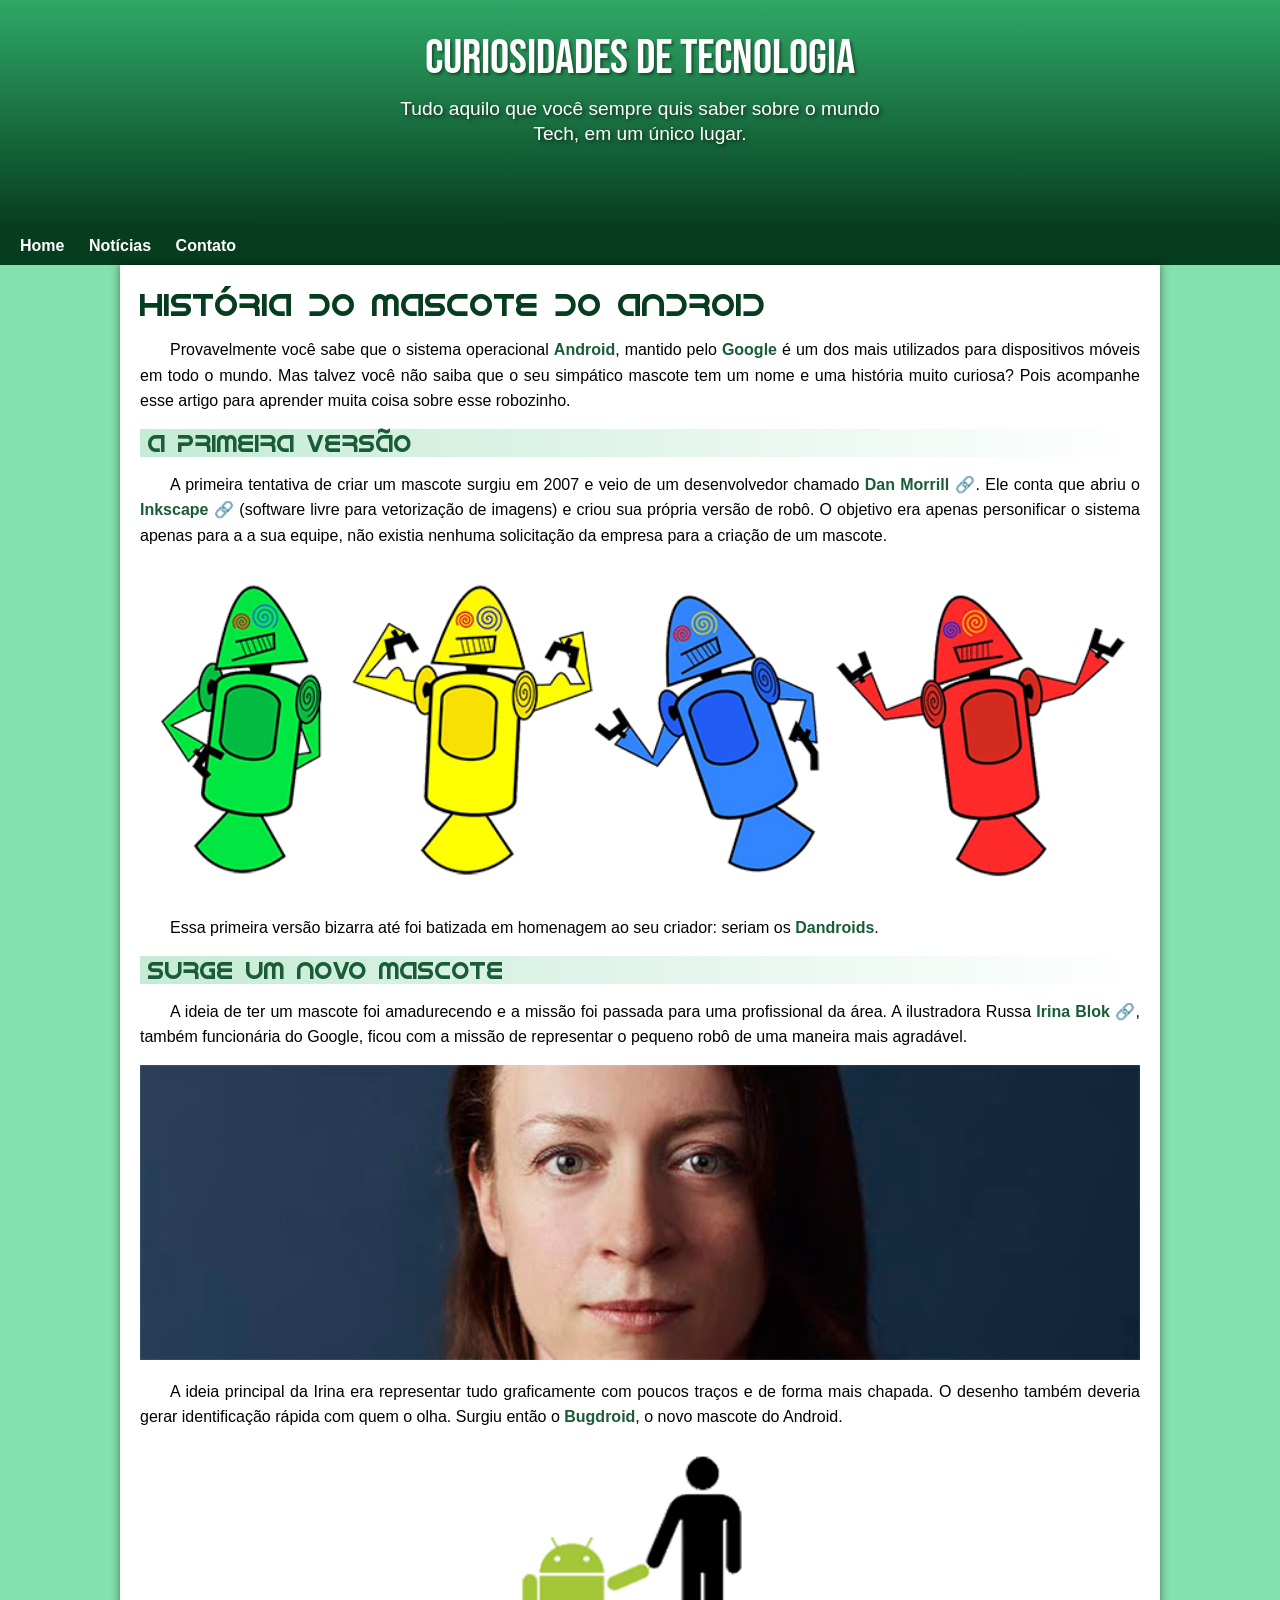
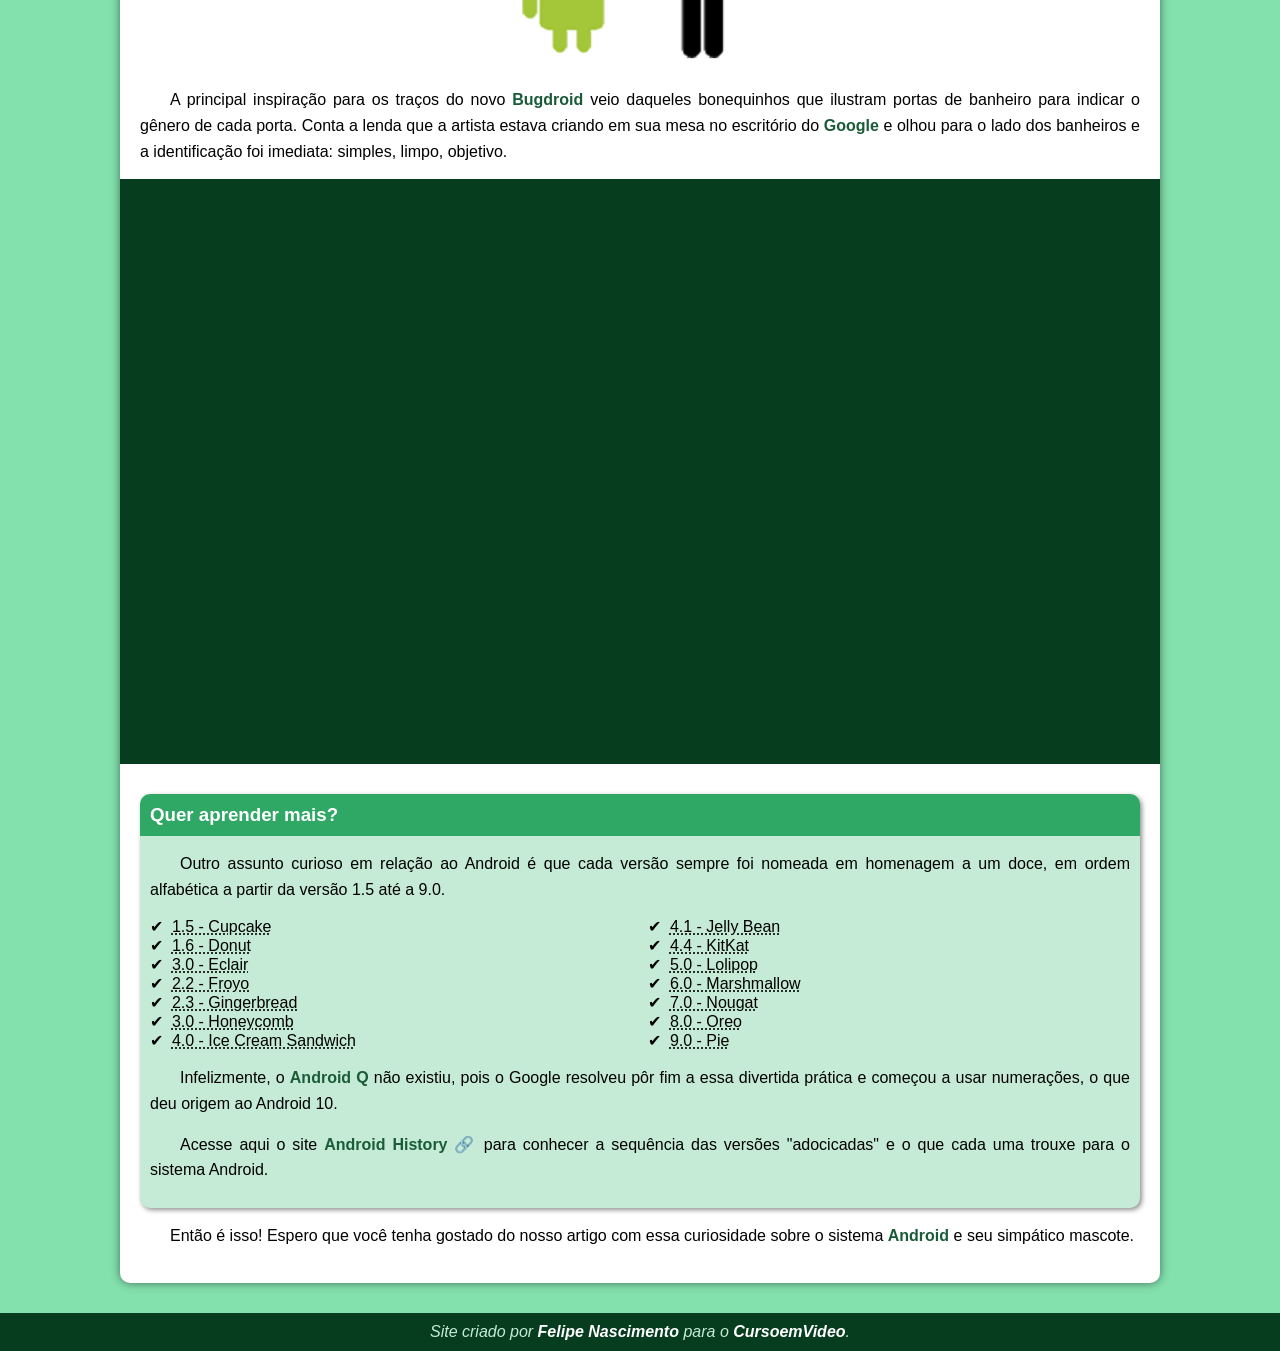
<file: index.html>
<!DOCTYPE html>
<html lang="pt-br">
<head>
    <meta charset="UTF-8">
    <meta name="viewport" content="width=device-width, initial-scale=1.0">
    <title>Desafio 10</title>
    <link rel="shortcut icon" href="imagens/favicon.ico" type="image/x-icon">
    <link rel="stylesheet" href="estilo/style.css">
</head>
<body>
    <header>
        <h1>CURIOSIDADES DE TECNOLOGIA</h1>
        <p>Tudo aquilo que você sempre quis saber sobre o mundo Tech, em um único lugar.<p>
    </header>
    <nav>
        <a href="#">Home</a>
        <a href="#">Notícias</a>
        <a href="#">Contato</a>
    </nav>
    <main>
        <article>
            <h1>HISTÓRIA DO MASCOTE DO ANDROID</h1>
            <p>Provavelmente você sabe que o sistema operacional <strong>Android</strong>, mantido pelo <strong>Google</strong> é um dos mais utilizados para dispositivos móveis em todo o mundo. Mas talvez você não saiba que o seu simpático mascote tem um nome e uma história muito curiosa? Pois acompanhe esse artigo para aprender muita coisa sobre esse robozinho.</p>
            <h2>A PRIMEIRA VERSÃO</h2>
            <p>A primeira tentativa de criar um mascote surgiu em 2007 e veio de um desenvolvedor chamado <a href="https://androidcommunity.com/dan-morrill-shows-us-the-android-mascot-that-almost-was-20130103/" class="externo" target="_blank">Dan Morrill</a>. Ele conta que abriu o <a href="https://inkscape.org/pt-br/" class="externo" target="_blank">Inkscape</a> (software livre para vetorização de imagens) e criou sua própria versão de robô. O objetivo era apenas personificar o sistema apenas para a a sua equipe, não existia nenhuma solicitação da empresa para a criação de um mascote.</p>
            <picture>
                <source media="(max-width: 700px)" srcset="imagens/dan-droids-pq.png" type="image/png">
                <img src="imagens/dan-droids.png" alt="android">
            </picture>
            <p>Essa primeira versão bizarra até foi batizada em homenagem ao seu criador: seriam os <strong>Dandroids</strong>.</p>
            <h2>SURGE UM NOVO MASCOTE</h2>
            <p>A ideia de ter um mascote foi amadurecendo e a missão foi passada para uma profissional da área. A ilustradora Russa <a href="https://www.irinablok.com/" class="externo" target="_blank">Irina Blok</a>, também funcionária do Google, ficou com a missão de representar o pequeno robô de uma maneira mais agradável.</p>
            <picture>
                <source media="(max-width: 700px)" srcset="imagens/irina-blok-pq.jpg">
                <img src="imagens/irina-blok.jpg" alt="Irina">
            </picture>
            <p class="paragrafo">A ideia principal da Irina era representar tudo graficamente com poucos traços e de forma mais chapada. O desenho também deveria gerar identificação rápida com quem o olha. Surgiu então o <strong>Bugdroid</strong>, o novo mascote do Android.</p>
            <img src="imagens/bugdroid.png" class="pequena" alt="bugdroid">
            <p>A principal inspiração para os traços do novo <strong>Bugdroid</strong> veio daqueles bonequinhos que ilustram portas de banheiro para indicar o gênero de cada porta. Conta a lenda que a artista estava criando em sua mesa no escritório do <strong>Google</strong> e olhou para o lado dos banheiros e a identificação foi imediata: simples, limpo, objetivo.</p>
            <div class="video"><iframe width="560" height="315" src="https://www.youtube.com/embed/l2UDgpLz20M?si=Fb3gQth7zQKRSmFh" title="YouTube video player" frameborder="0" allow="accelerometer; autoplay; clipboard-write; encrypted-media; gyroscope; picture-in-picture; web-share" allowfullscreen></iframe></div>
            <aside>
                <h3>Quer aprender mais?</h3>
                <p class="paragrafo">Outro assunto curioso em relação ao Android é que cada versão sempre foi nomeada em homenagem a um doce, em ordem alfabética a partir da versão 1.5 até a 9.0.</p>
                <ul>
                    <li>
                        <abbr title="Bolo de Copo">1.5 - Cupcake</abbr>
                    </li>
                    <li>
                        <abbr title="Rosquinha">1.6 - Donut</abbr>
                    </li>
                    <li>
                        <abbr title="Bomba">3.0 - Eclair</abbr>
                    </li>
                    <li>
                        <abbr title="Iogurte Congelado">2.2 - Froyo</abbr>
                    </li>
                    <li>
                        <abbr title="Biscoito de Gengibre">2.3 - Gingerbread</abbr>
                    </li>
                    <li>
                        <abbr title="Favo de Mel">3.0 - Honeycomb</abbr>
                    </li>
                    <li>
                        <abbr title="Sanduíche de Sorvete">4.0 - Ice Cream Sandwich</abbr>
                    </li>
                    <li>
                        <abbr title="Jujuba">4.1 - Jelly Bean</abbr>
                    </li>
                    <li>
                        <abbr title="KitKat">4.4 - KitKat</abbr>
                    </li>
                    <li>
                        <abbr title="Pirulito">5.0 - Lolipop</abbr>
                    </li>
                    <li>
                        <abbr title="Marshmallow">6.0 - Marshmallow</abbr>
                    </li>
                    <li>
                        <abbr title="Torrone">7.0 - Nougat</abbr>
                    </li>
                    <li>
                        <abbr title="Oreo">8.0 - Oreo</abbr>
                    </li>
                    <li>
                        <abbr title="Torta">9.0 - Pie</abbr>
                    </li>
                </ul>
                <p>Infelizmente, o <strong>Android Q</strong> não existiu, pois o Google resolveu pôr fim a essa divertida prática e começou a usar numerações, o que deu origem ao Android 10.</p>
                <p>Acesse aqui o site <a href="https://www.android.com/intl/en_uk/history/" class="externo" target="_blank">Android History</a> para conhecer a sequência das versões "adocicadas" e o que cada uma trouxe para o sistema Android.</p>
            </aside>
            <p>Então é isso! Espero que você tenha gostado do nosso artigo com essa curiosidade sobre o sistema <strong>Android</strong> e seu simpático mascote.</p>
        </article> 
    </main>
    <footer>
        <p><em>Site criado por <a href="#">Felipe Nascimento</a> para o <a href="#">CursoemVideo</a>.</em></p>
    </footer>
</body>
</html>
</file>
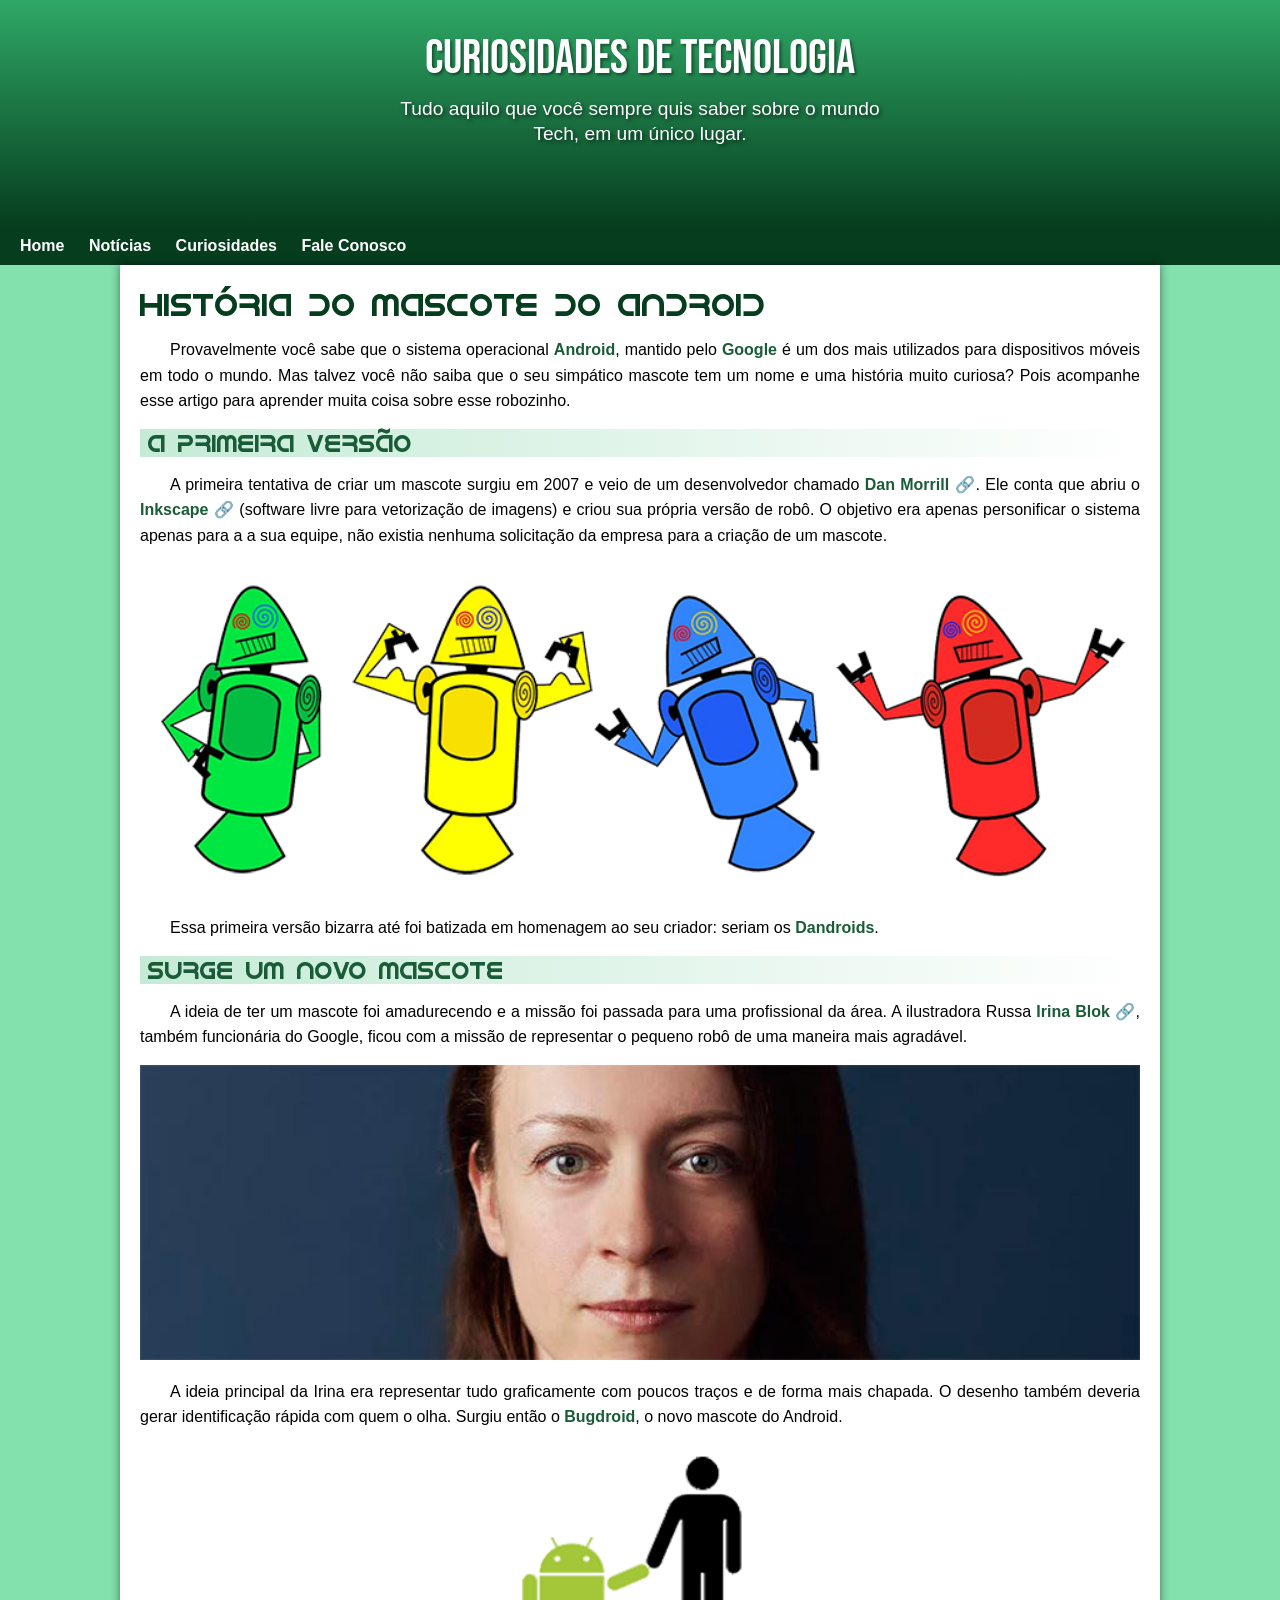
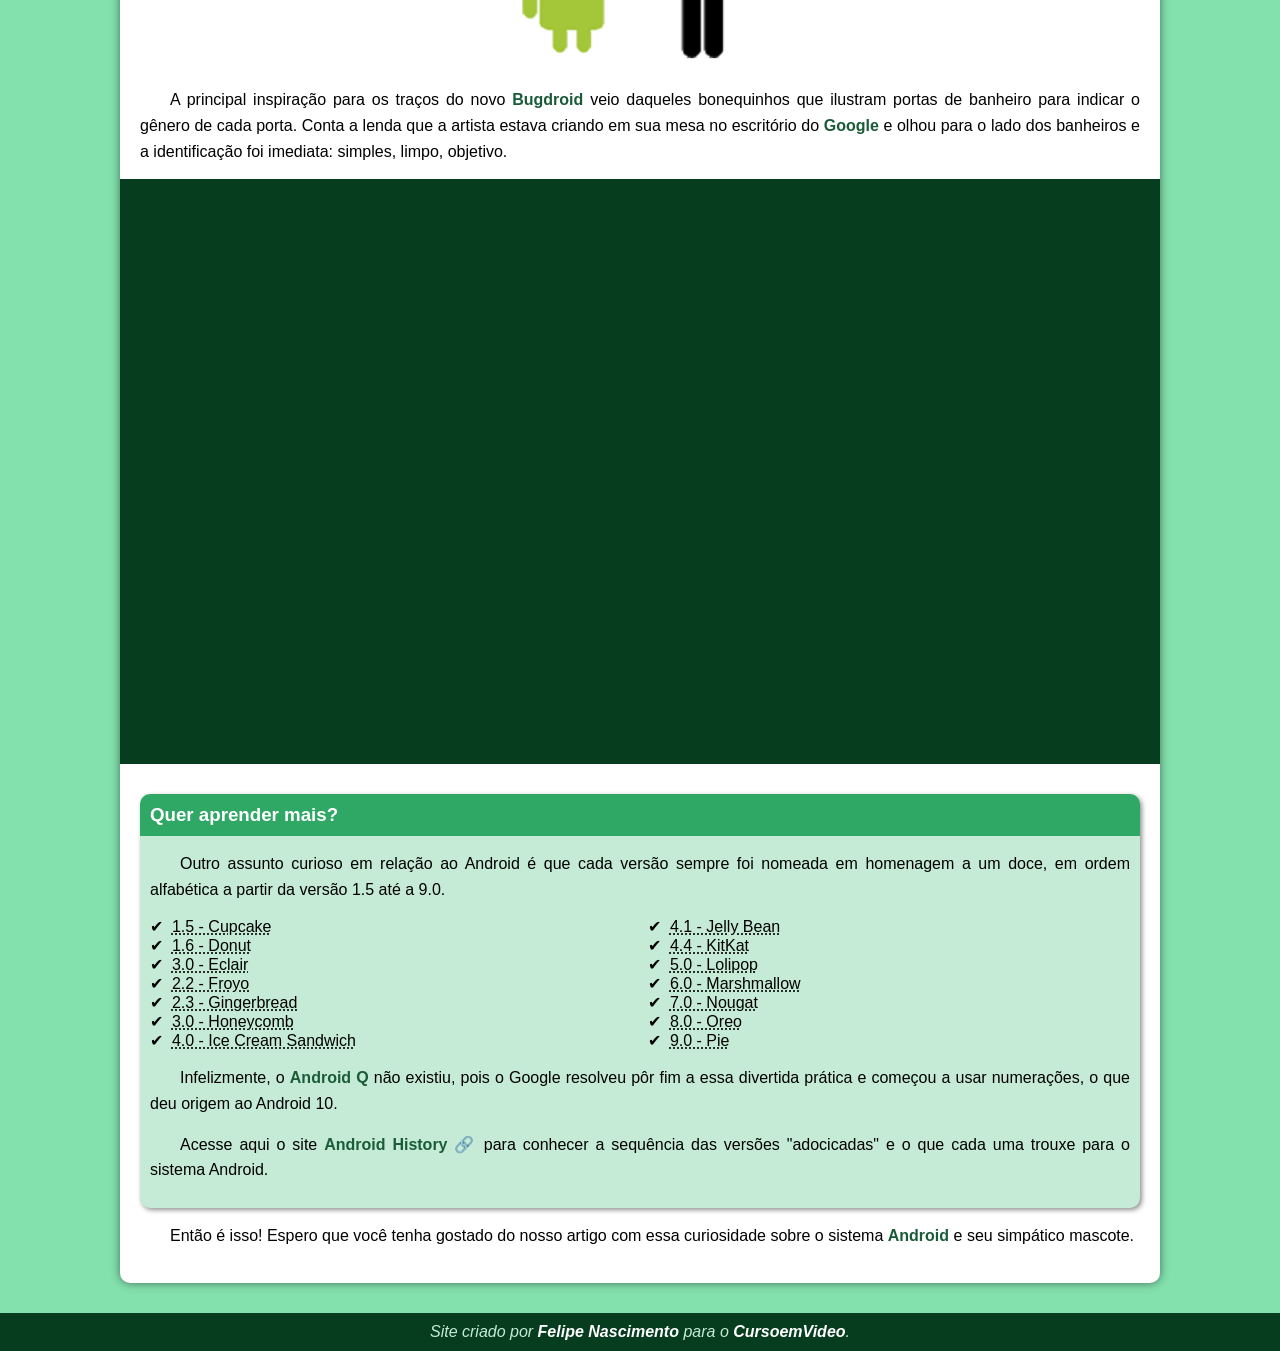
<file: index.html.html>
<!DOCTYPE html>
<html lang="pt-br">
<head>
    <meta charset="UTF-8">
    <meta name="viewport" content="width=device-width, initial-scale=1.0">
    <title>Desafio 10</title>
    <link rel="shortcut icon" href="imagens/favicon.ico" type="image/x-icon">
    <link rel="stylesheet" href="estilo/style.css">
</head>
<body>
    <header>
        <h1>CURIOSIDADES DE TECNOLOGIA</h1>
        <p>Tudo aquilo que você sempre quis saber sobre o mundo Tech, em um único lugar.<p>
    </header>
    <nav>
        <a href="#">Home</a>
        <a href="#">Notícias</a>
        <a href="#">Curiosidades</a>
        <a href="#">Fale Conosco</a>
    </nav>
    <main>
        <article>
            <h1>HISTÓRIA DO MASCOTE DO ANDROID</h1>
            <p>Provavelmente você sabe que o sistema operacional <strong>Android</strong>, mantido pelo <strong>Google</strong> é um dos mais utilizados para dispositivos móveis em todo o mundo. Mas talvez você não saiba que o seu simpático mascote tem um nome e uma história muito curiosa? Pois acompanhe esse artigo para aprender muita coisa sobre esse robozinho.</p>
            <h2>A PRIMEIRA VERSÃO</h2>
            <p>A primeira tentativa de criar um mascote surgiu em 2007 e veio de um desenvolvedor chamado <a href="https://androidcommunity.com/dan-morrill-shows-us-the-android-mascot-that-almost-was-20130103/" class="externo" target="_blank">Dan Morrill</a>. Ele conta que abriu o <a href="https://inkscape.org/pt-br/" class="externo" target="_blank">Inkscape</a> (software livre para vetorização de imagens) e criou sua própria versão de robô. O objetivo era apenas personificar o sistema apenas para a a sua equipe, não existia nenhuma solicitação da empresa para a criação de um mascote.</p>
            <picture>
                <source media="(max-width: 700px)" srcset="imagens/dan-droids-pq.png" type="image/png">
                <img src="imagens/dan-droids.png" alt="android">
            </picture>
            <p>Essa primeira versão bizarra até foi batizada em homenagem ao seu criador: seriam os <strong>Dandroids</strong>.</p>
            <h2>SURGE UM NOVO MASCOTE</h2>
            <p>A ideia de ter um mascote foi amadurecendo e a missão foi passada para uma profissional da área. A ilustradora Russa <a href="https://www.irinablok.com/" class="externo" target="_blank">Irina Blok</a>, também funcionária do Google, ficou com a missão de representar o pequeno robô de uma maneira mais agradável.</p>
            <picture>
                <source media="(max-width: 700px)" srcset="imagens/irina-blok-pq.jpg">
                <img src="imagens/irina-blok.jpg" alt="Irina">
            </picture>
            <p class="paragrafo">A ideia principal da Irina era representar tudo graficamente com poucos traços e de forma mais chapada. O desenho também deveria gerar identificação rápida com quem o olha. Surgiu então o <strong>Bugdroid</strong>, o novo mascote do Android.</p>
            <img src="imagens/bugdroid.png" class="pequena" alt="bugdroid">
            <p>A principal inspiração para os traços do novo <strong>Bugdroid</strong> veio daqueles bonequinhos que ilustram portas de banheiro para indicar o gênero de cada porta. Conta a lenda que a artista estava criando em sua mesa no escritório do <strong>Google</strong> e olhou para o lado dos banheiros e a identificação foi imediata: simples, limpo, objetivo.</p>
            <div class="video"><iframe width="560" height="315" src="https://www.youtube.com/embed/l2UDgpLz20M?si=Fb3gQth7zQKRSmFh" title="YouTube video player" frameborder="0" allow="accelerometer; autoplay; clipboard-write; encrypted-media; gyroscope; picture-in-picture; web-share" allowfullscreen></iframe></div>
            <aside>
                <h3>Quer aprender mais?</h3>
                <p class="paragrafo">Outro assunto curioso em relação ao Android é que cada versão sempre foi nomeada em homenagem a um doce, em ordem alfabética a partir da versão 1.5 até a 9.0.</p>
                <ul>
                    <li>
                        <abbr title="Bolo de Copo">1.5 - Cupcake</abbr>
                    </li>
                    <li>
                        <abbr title="Rosquinha">1.6 - Donut</abbr>
                    </li>
                    <li>
                        <abbr title="Bomba">3.0 - Eclair</abbr>
                    </li>
                    <li>
                        <abbr title="Iogurte Congelado">2.2 - Froyo</abbr>
                    </li>
                    <li>
                        <abbr title="Biscoito de Gengibre">2.3 - Gingerbread</abbr>
                    </li>
                    <li>
                        <abbr title="Favo de Mel">3.0 - Honeycomb</abbr>
                    </li>
                    <li>
                        <abbr title="Sanduíche de Sorvete">4.0 - Ice Cream Sandwich</abbr>
                    </li>
                    <li>
                        <abbr title="Jujuba">4.1 - Jelly Bean</abbr>
                    </li>
                    <li>
                        <abbr title="KitKat">4.4 - KitKat</abbr>
                    </li>
                    <li>
                        <abbr title="Pirulito">5.0 - Lolipop</abbr>
                    </li>
                    <li>
                        <abbr title="Marshmallow">6.0 - Marshmallow</abbr>
                    </li>
                    <li>
                        <abbr title="Torrone">7.0 - Nougat</abbr>
                    </li>
                    <li>
                        <abbr title="Oreo">8.0 - Oreo</abbr>
                    </li>
                    <li>
                        <abbr title="Torta">9.0 - Pie</abbr>
                    </li>
                </ul>
                <p>Infelizmente, o <strong>Android Q</strong> não existiu, pois o Google resolveu pôr fim a essa divertida prática e começou a usar numerações, o que deu origem ao Android 10.</p>
                <p>Acesse aqui o site <a href="https://www.android.com/intl/en_uk/history/" class="externo" target="_blank">Android History</a> para conhecer a sequência das versões "adocicadas" e o que cada uma trouxe para o sistema Android.</p>
            </aside>
            <p>Então é isso! Espero que você tenha gostado do nosso artigo com essa curiosidade sobre o sistema <strong>Android</strong> e seu simpático mascote.</p>
        </article> 
    </main>
    <footer>
        <p><em>Site criado por <a href="#">Felipe Nascimento</a> para o <a href="#">CursoemVideo</a>.</em></p>
    </footer>
</body>
</html>
</file>
<file: estilo/style.css>
@charset "UTF-8";

@import url('https://fonts.googleapis.com/css2?family=Bebas+Neue&display=swap');

@font-face {
    font-family: 'Android';
    src: url(../fontes/idroid.otf) format('opentype');
    font-weight: normal;
}

:root {
    --cor0: #c5ebd6;
    --cor1: #83e1ad;
    --cor2: #3ddc84;
    --cor3: #2fa866;
    --cor4: #1a5c37;
    --cor5: #063d1e;

    --fonte-padrao: Arial, Verdana, Helvetica, sans-serif;
    --fonte-destaque: 'Bebas Neue', 'cursive';
    --fonte-android: 'Android', 'cursive';
}

* {
    margin: 0;
    padding: 0;
}

body {
    background-color: var(--cor1);
    font-family: var(--fonte-padrao);
}

a.externo::after {
    content: '\00A0\1F517';
}

header {
    min-height: 150px;
    background-image: linear-gradient(to bottom, var(--cor3), var(--cor5));
    color: white;
    text-align: center;
    padding-top: 30px;
}

header > h1 {
    font-family: var(--fonte-destaque);
    font-weight: 100;
    font-size: 3em;
    margin-bottom: 10px;
    text-shadow: 2px 2px 3px rgba(0, 0, 0, 0.432);
}

header > p {
    font-family: var(--fonte-padrao);
    font-size: 1.2em;
    line-height: 1.3em;
    max-width: 500px;
    margin: auto;
    text-shadow: 2px 2px 4px rgba(0, 0, 0, 0.623);
    padding-bottom: 40px;
}

nav {
    background-color: var(--cor5);
    padding: 10px;
}

nav > a {
    text-decoration: none;
    padding: 10px;
    color: white;
    font-family: var(--fonte-padrao);
    font-weight: bold;
    border-radius: 5px;
}
 
nav > a:hover {
    background-color: var(--cor2);
    color: var(--cor4);
    transition-duration: 0.7s;
    font-size: 1.1em;
}

main {
    min-width: 300px;
    max-width: 1000px;
    background-color: white;
    margin: auto;
    padding: 20px;
    margin-bottom: 30px;
    box-shadow: 0 0 10px rgba(0, 0, 0, 0.50);
    border-radius: 0 0 10px 10px;
}

main h1 {
    font: lighter 2em var(--fonte-android);
    color: var(--cor5);
}

main h2 {
    font-family: var(--fonte-android);
    font-weight: lighter;
    text-indent: 8px;
    color: var(--cor4);
    background-image: linear-gradient(to right, var(--cor0), transparent);
}

main p {
    text-indent: 30px;
    text-align: justify;
    font-family: var(--fonte-padrao);
    line-height: 1.6em;
    margin: 15px 0px;
}

main strong {
    color: var(--cor4);
}

main img {
    width: 100%;
}

main img.pequena {
    max-width: 350px;
    display: block;
    margin: auto;
}

main a {
    text-decoration: none;
    color: var(--cor4);
    font-weight: bold;
    border-radius: 5px;
}

main a:hover {
    color: var(--cor0);
    background-color: var(--cor4);
    padding: 5px;
    transition-duration: 0.5s;
}

div.video {
    background-color: var(--cor5);
    margin: 0 -20px 30px -20px;
    padding: 20px;
    padding-bottom: 56.5%;
    position: relative;
}

iframe {
    position: absolute;
    top: 5%;
    left: 5%;
    width: 90%;
    height: 90%;
}

aside {
    background-color: var(--cor0);
    padding: 10px;
    border-radius: 10px;
    box-shadow: 2px 2px 5px rgba(0, 0, 0, 0.445);
}

aside > h3 {
    background-color: var(--cor3);
    color: white;
    padding: 10px;
    margin: -10px -10px 0 -10px;
    border-radius: 10px 10px 0 0;
}

aside > ul {
    list-style-type: '\2714\00A0';
    list-style-position: inside;
    columns: 2;
}

footer {
    background-color: var(--cor5);
    color: var(--cor0);
    text-align: center;
    padding: 10px;
}

footer a {
    text-decoration: none;
    color: white;
    font-weight: bold;
}

footer a:hover {
    text-decoration: underline;
}
</file>
